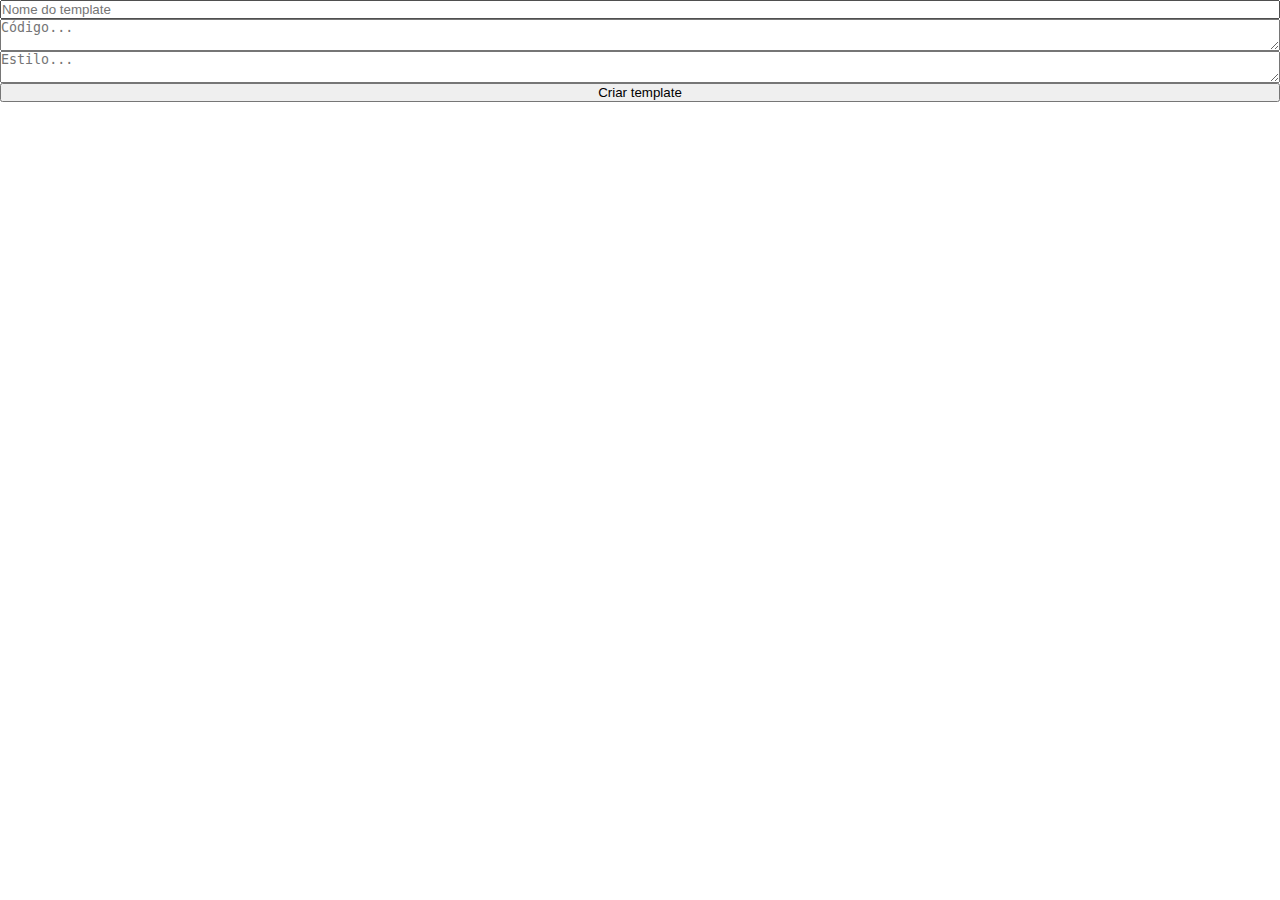
<file: new-template/index.html>
<!DOCTYPE html>
<html>
	<head>
		<meta charset="UTF-8">
		<title>Avanzi Placas - Novo Template</title>
		<meta name="author" content="Johnathan"/>
		<meta name="viewport" content="width=device-width, initial-scale=1.0"/>
		<meta name="description" content="Ferramenta de criação de placas"/>
		<link href="./style.css" rel="stylesheet"/>
		<script src="../common/templates.js" defer></script>
		<script src="./index.js" defer></script>
	</head>
	<body>
		<form id="new-template-form">
			<input
				type="text"
				name="name"
				placeholder="Nome do template"
			/>
			<textarea name="code" placeholder="Código..."></textarea>
			<textarea name="style" placeholder="Estilo..."></textarea>
			<input
				type="submit"
				value="Criar template"
			/>
		</form>
	</body>
</html>
</file>
<file: new-template/style.css>
* {
	margin: 0px;
	padding: 0px;
	box-sizing: borer-box;
}

form {
	display: flex;
	flex-direction: column;
}
</file>
